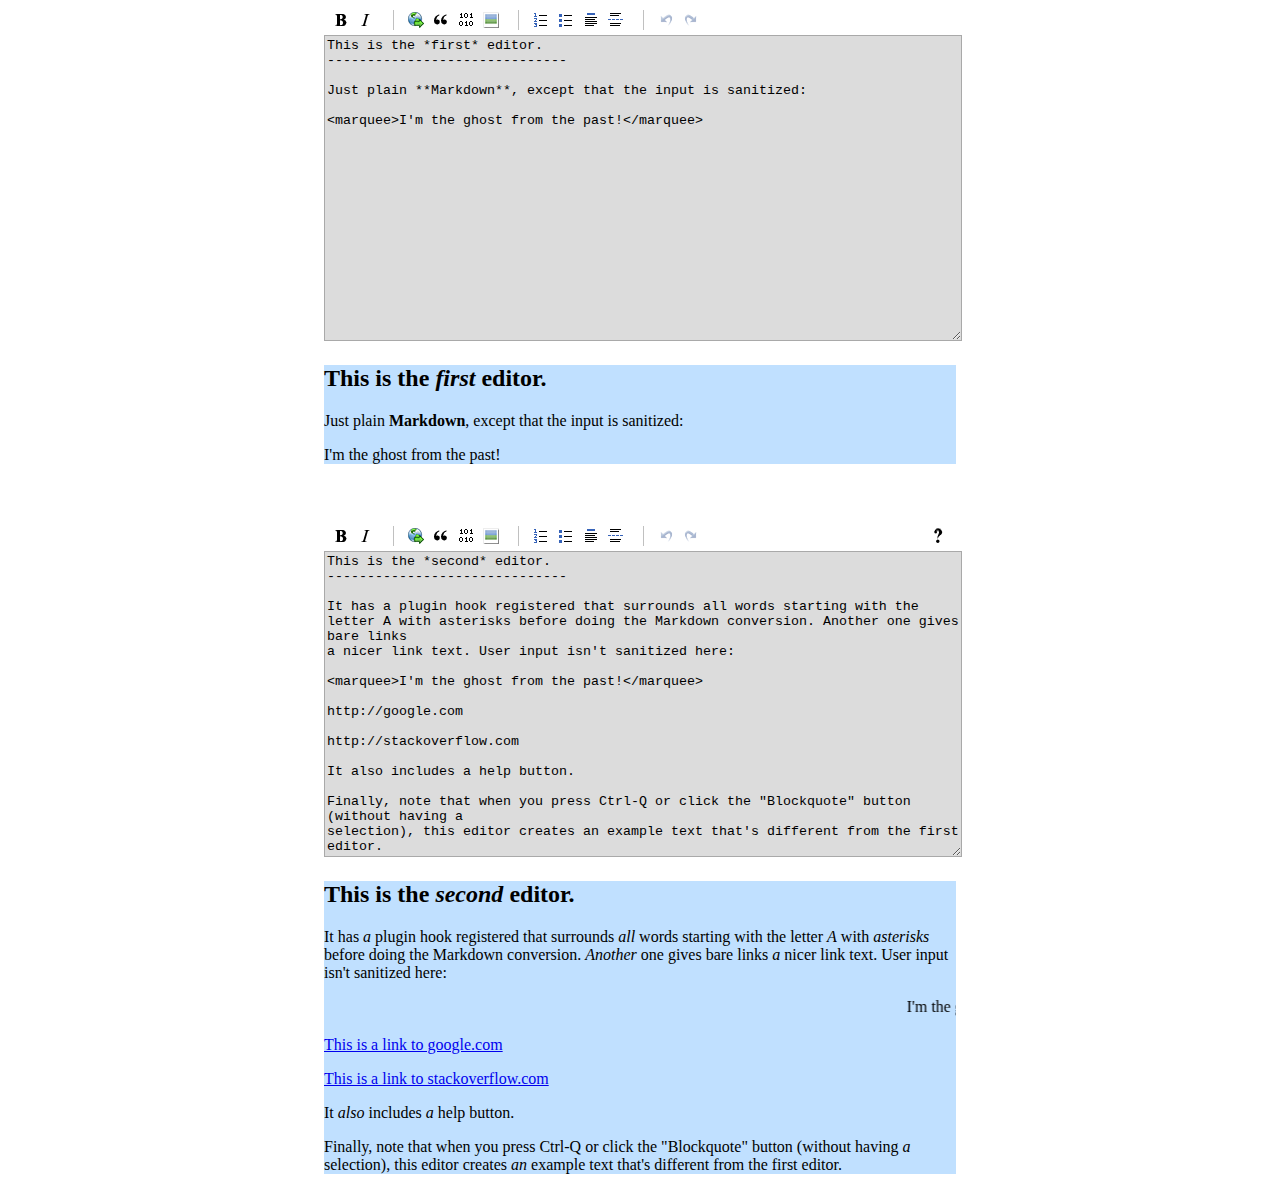
<file: blog_ppc/blog/static/pagedown/demo/browser/demo.html>
<!DOCTYPE html>

<html>

    <head>
        <title>PageDown Demo Page</title>
        
        <link rel="stylesheet" type="text/css" href="demo.css" />
        
        <script type="text/javascript" src="../../Markdown.Converter.js"></script>
        <script type="text/javascript" src="../../Markdown.Sanitizer.js"></script>
        <script type="text/javascript" src="../../Markdown.Editor.js"></script>
    </head>
    
    <body>
        <div class="wmd-panel">
            <div id="wmd-button-bar"></div>
            <textarea class="wmd-input" id="wmd-input">
This is the *first* editor.
------------------------------

Just plain **Markdown**, except that the input is sanitized:

<marquee>I'm the ghost from the past!</marquee>
</textarea>
        </div>
        <div id="wmd-preview" class="wmd-panel wmd-preview"></div>
        
        <br /> <br />
        
        <div class="wmd-panel">
            <div id="wmd-button-bar-second"></div>
            <textarea class="wmd-input" id="wmd-input-second">
This is the *second* editor.
------------------------------

It has a plugin hook registered that surrounds all words starting with the
letter A with asterisks before doing the Markdown conversion. Another one gives bare links
a nicer link text. User input isn't sanitized here:

<marquee>I'm the ghost from the past!</marquee>

http://google.com

http://stackoverflow.com

It also includes a help button.

Finally, note that when you press Ctrl-Q or click the "Blockquote" button (without having a
selection), this editor creates an example text that's different from the first editor.
</textarea>
        </div>
        <div id="wmd-preview-second" class="wmd-panel wmd-preview"></div>


        <script type="text/javascript">
            (function () {
                var converter1 = Markdown.getSanitizingConverter();
                var editor1 = new Markdown.Editor(converter1);
                editor1.run();
                
                var converter2 = new Markdown.Converter();

                converter2.hooks.chain("preConversion", function (text) {
                    return text.replace(/\b(a\w*)/gi, "*$1*");
                });

                converter2.hooks.chain("plainLinkText", function (url) {
                    return "This is a link to " + url.replace(/^https?:\/\//, "");
                });
                
                var help = function () { alert("Do you need help?"); }
                var options = {
                    helpButton: { handler: help },
                    strings: { quoteexample: "whatever you're quoting, put it right here" }
                };
                var editor2 = new Markdown.Editor(converter2, "-second", options);
                
                editor2.run();
            })();
        </script>
    </body>
</html>
</file>
<file: blog_ppc/blog/static/pagedown/demo/browser/demo.css>
body 
{ 
	background-color: White;
}

.wmd-panel
{
	margin-left: 25%;
	margin-right: 25%;
	width: 50%;
	min-width: 500px;
}

.wmd-button-bar 
{
	width: 100%;
	background-color: Silver; 
}

.wmd-input 
{ 
	height: 300px;
	width: 100%;
	background-color: Gainsboro;
	border: 1px solid DarkGray;
}

.wmd-preview 
{ 
	background-color: #c0e0ff; 
}

.wmd-button-row 
{
	position: relative; 
	margin-left: 5px;
	margin-right: 5px;
	margin-bottom: 5px;
	margin-top: 10px;
	padding: 0px;  
	height: 20px;
}

.wmd-spacer
{
	width: 1px; 
	height: 20px; 
	margin-left: 14px;
	
	position: absolute;
	background-color: Silver;
	display: inline-block; 
	list-style: none;
}

.wmd-button {
    width: 20px;
    height: 20px;
    padding-left: 2px;
    padding-right: 3px;
    position: absolute;
    display: inline-block;
    list-style: none;
    cursor: pointer;
}

.wmd-button > span {
    background-image: url(../../wmd-buttons.png);
    background-repeat: no-repeat;
    background-position: 0px 0px;
    width: 20px;
    height: 20px;
    display: inline-block;
}

.wmd-spacer1
{
    left: 50px;
}
.wmd-spacer2
{
    left: 175px;
}
.wmd-spacer3
{
    left: 300px;
}




.wmd-prompt-background
{
	background-color: Black;
}

.wmd-prompt-dialog
{
	border: 1px solid #999999;
	background-color: #F5F5F5;
}

.wmd-prompt-dialog > div {
	font-size: 0.8em;
	font-family: arial, helvetica, sans-serif;
}


.wmd-prompt-dialog > form > input[type="text"] {
	border: 1px solid #999999;
	color: black;
}

.wmd-prompt-dialog > form > input[type="button"]{
	border: 1px solid #888888;
	font-family: trebuchet MS, helvetica, sans-serif;
	font-size: 0.8em;
	font-weight: bold;
}
</file>
